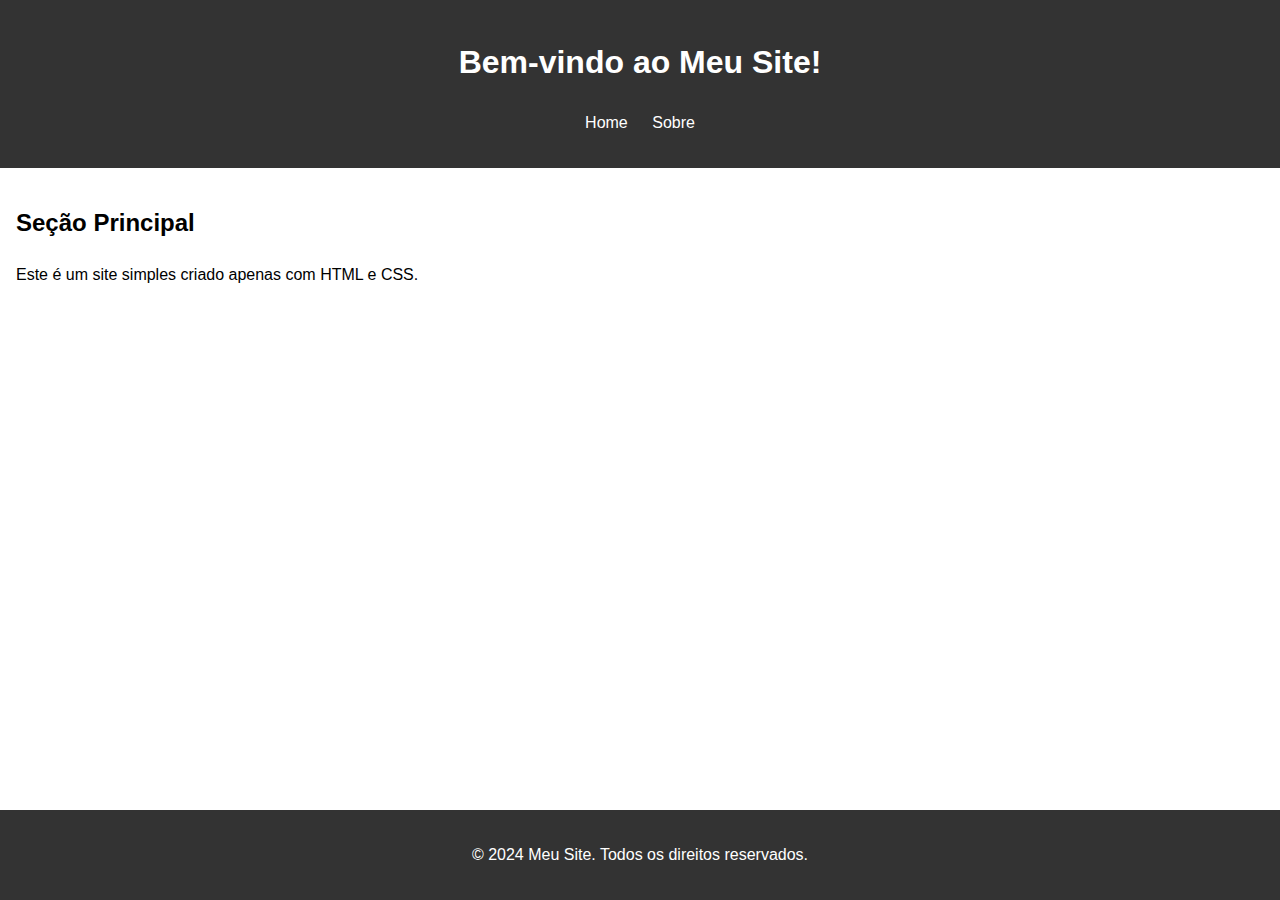
<file: index.html>
<!DOCTYPE html>
<html lang="pt-BR">
<head>
    <meta charset="UTF-8">
    <meta name="viewport" content="width=device-width, initial-scale=1.0">
    <title>Meu Site Estático</title>
    <link rel="stylesheet" href="styles.css">
</head>
<body>
    <header>
        <h1>Bem-vindo ao Meu Site!</h1>
        <nav>
            <ul>
                <li><a href="index.html">Home</a></li>
                <li><a href="about.html">Sobre</a></li>
            </ul>
        </nav>
    </header>
    <main>
        <section>
            <h2>Seção Principal</h2>
            <p>Este é um site simples criado apenas com HTML e CSS.</p>
        </section>
    </main>
    <footer>
        <p>&copy; 2024 Meu Site. Todos os direitos reservados.</p>
    </footer>
</body>
</html>
</file>
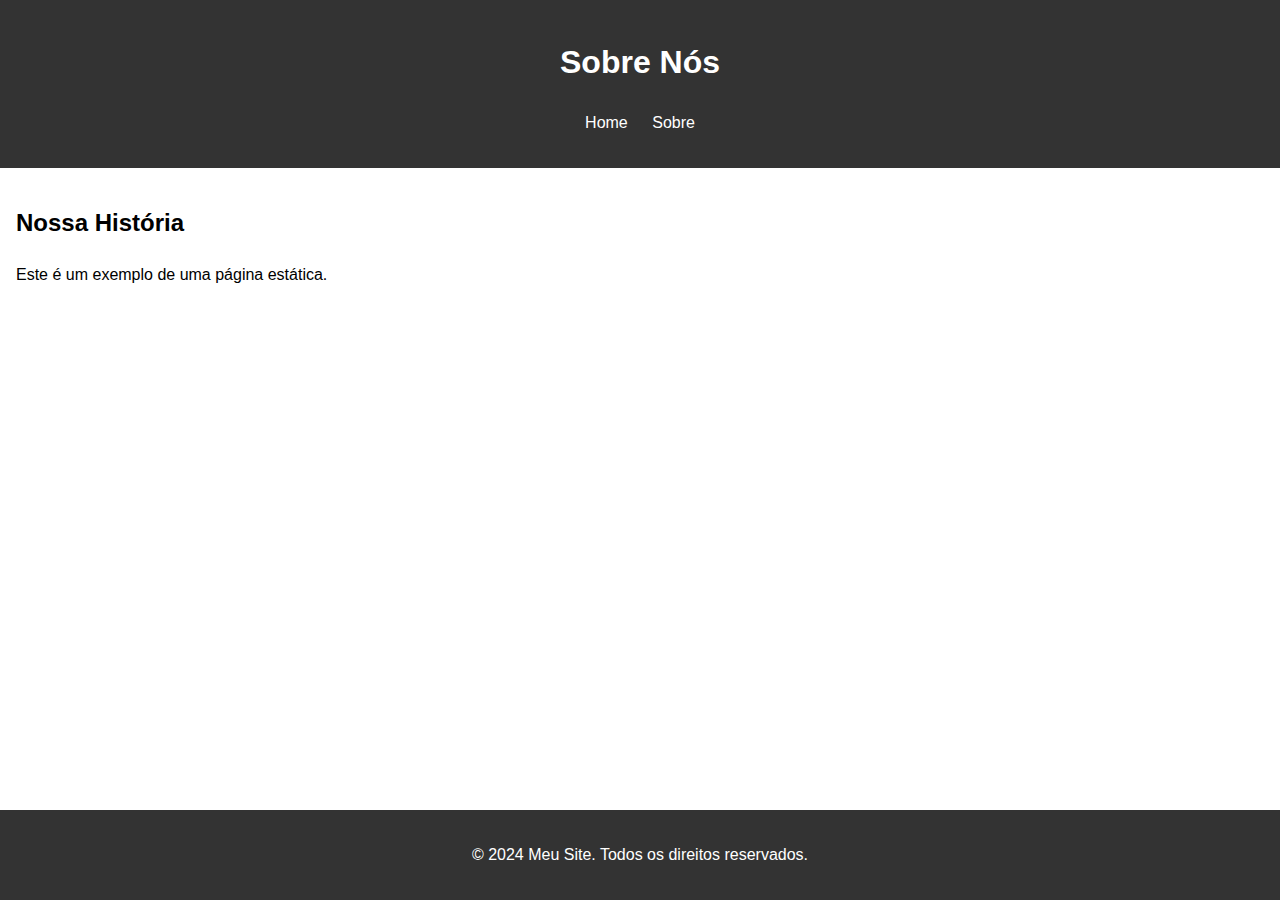
<file: about.html>
<!DOCTYPE html>
<html lang="pt-BR">
<head>
    <meta charset="UTF-8">
    <meta name="viewport" content="width=device-width, initial-scale=1.0">
    <title>Sobre</title>
    <link rel="stylesheet" href="styles.css">
</head>
<body>
    <header>
        <h1>Sobre Nós</h1>
        <nav>
            <ul>
                <li><a href="index.html">Home</a></li>
                <li><a href="about.html">Sobre</a></li>
            </ul>
        </nav>
    </header>
    <main>
        <section>
            <h2>Nossa História</h2>
            <p>Este é um exemplo de uma página estática.</p>
        </section>
    </main>
    <footer>
        <p>&copy; 2024 Meu Site. Todos os direitos reservados.</p>
    </footer>
</body>
</html>
</file>
<file: styles.css>
body {
    font-family: Arial, sans-serif;
    margin: 0;
    padding: 0;
    line-height: 1.6;
}

header {
    background: #333;
    color: #fff;
    padding: 1rem 0;
    text-align: center;
}

nav ul {
    list-style: none;
    padding: 0;
}

nav ul li {
    display: inline;
    margin: 0 10px;
}

nav ul li a {
    color: #fff;
    text-decoration: none;
}

main {
    padding: 1rem;
}

footer {
    text-align: center;
    background: #333;
    color: #fff;
    padding: 1rem 0;
    position: fixed;
    width: 100%;
    bottom: 0;
}
</file>
